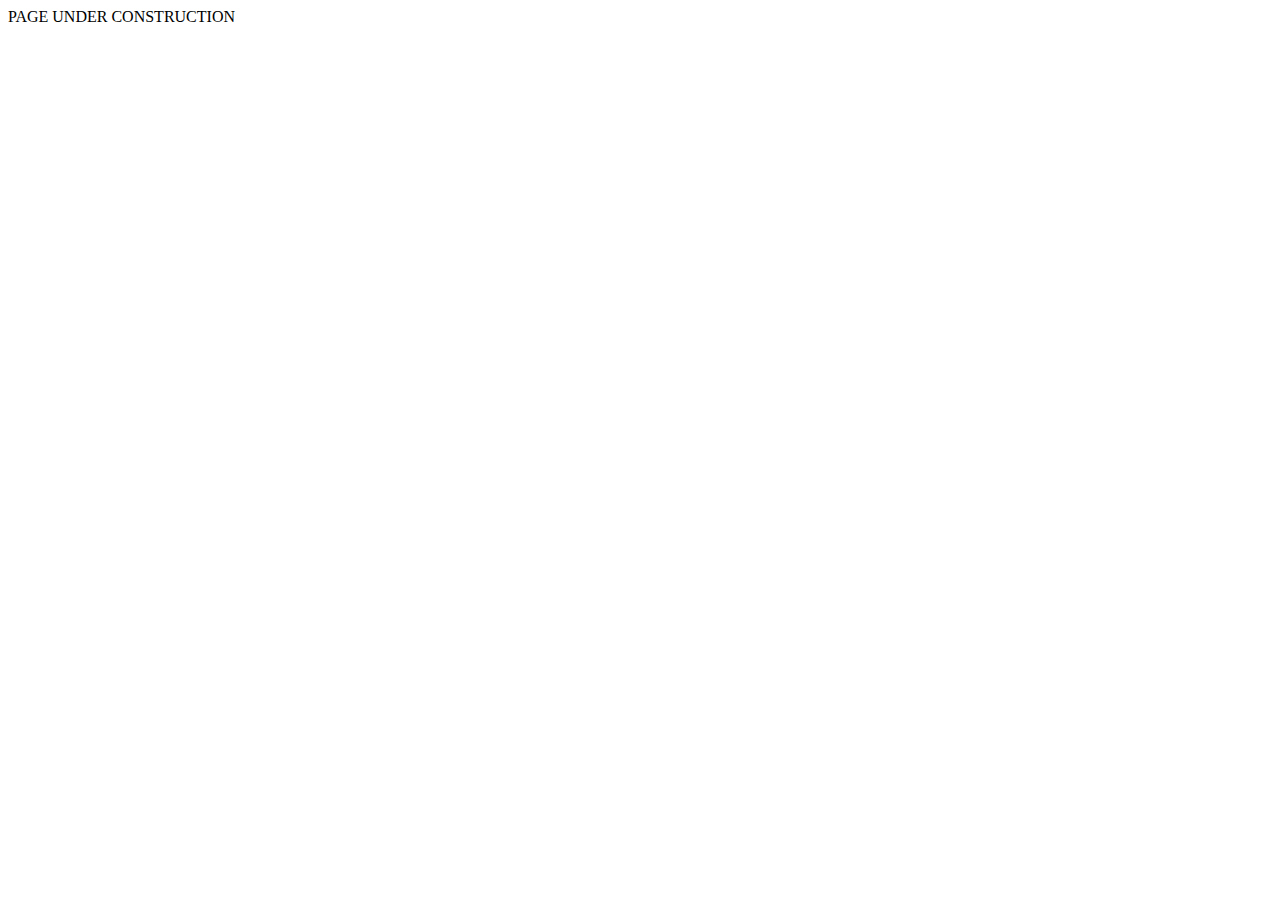
<file: assets/Underconstruction.html>
<!DOCTYPE html>
<html lang="en">
  <head>
    <meta charset="UTF-8" />
    <meta name="viewport" content="width=device-width, initial-scale=1.0" />
    <title>Document</title>
  </head>
  <body>
    PAGE UNDER CONSTRUCTION
  </body>
</html>
</file>
